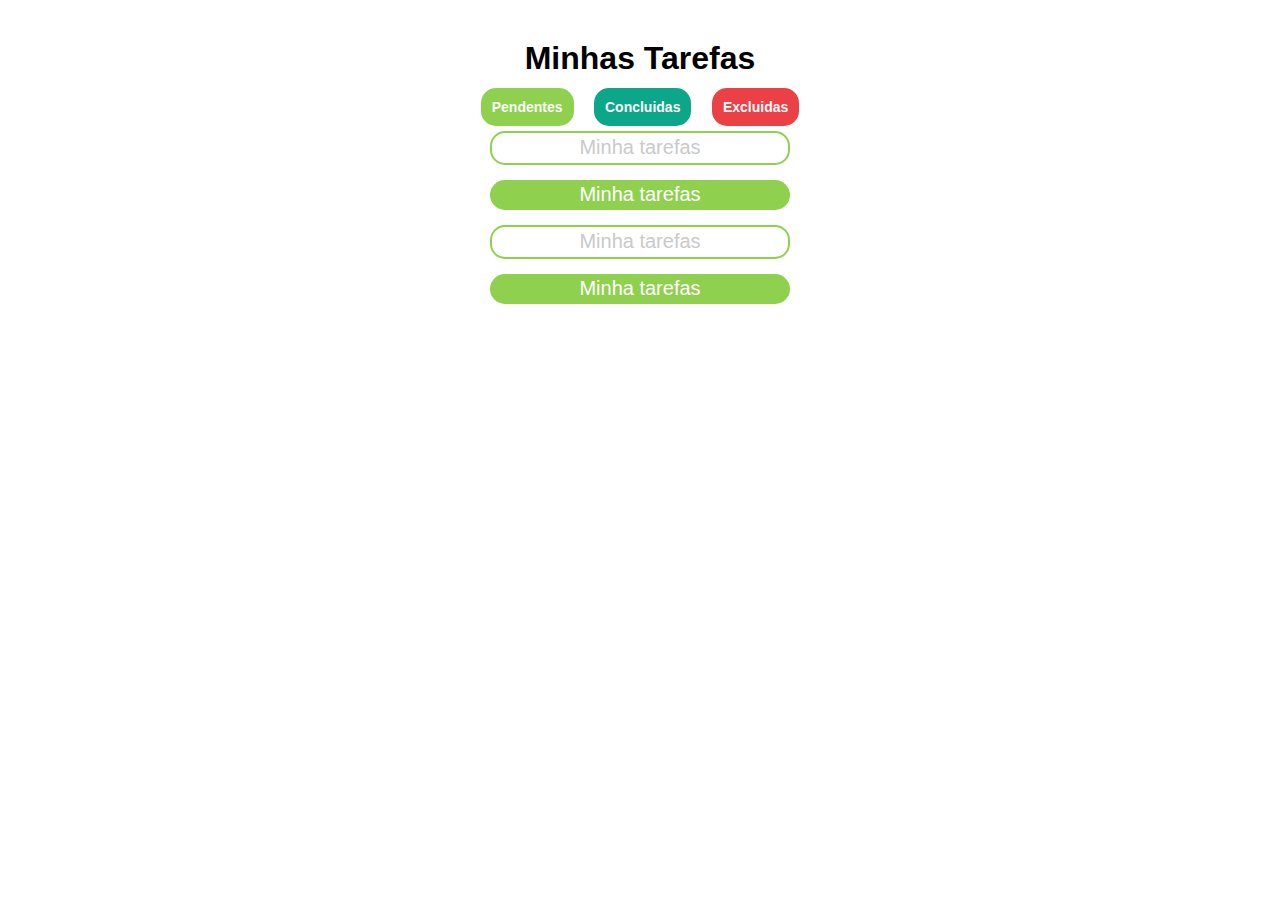
<file: index.html>
<!DOCTYPE html>
<html lang="en">
<head>
    <meta charset="UTF-8">
    <meta http-equiv="X-UA-Compatible" content="IE=edge">
    <meta name="viewport" content="width=device-width, initial-scale=1.0">
    <title>Documentos</title>
    <link rel="stylesheet" href="estilos.css">
</head>
<body>
   <header><h1>Minhas Tarefas</h1></header>
     
       <div class="container">
        <nav>
            <a class="pendentes" href="/pendentes.html">Pendentes</a>
            <a class="concluidos" href="/concluidos.html">Concluidas</a>
            <a class="excluidos" href="/excluidos.html">Excluidas</a>
        </nav>
        
        <div class="box">
          <p>Minha tarefas</p>
          <p>Minha tarefas</p>
          <p>Minha tarefas</p>
          <p>Minha tarefas</p>
        </div>
       </div>
        
        
   
</body>
</html>
</file>
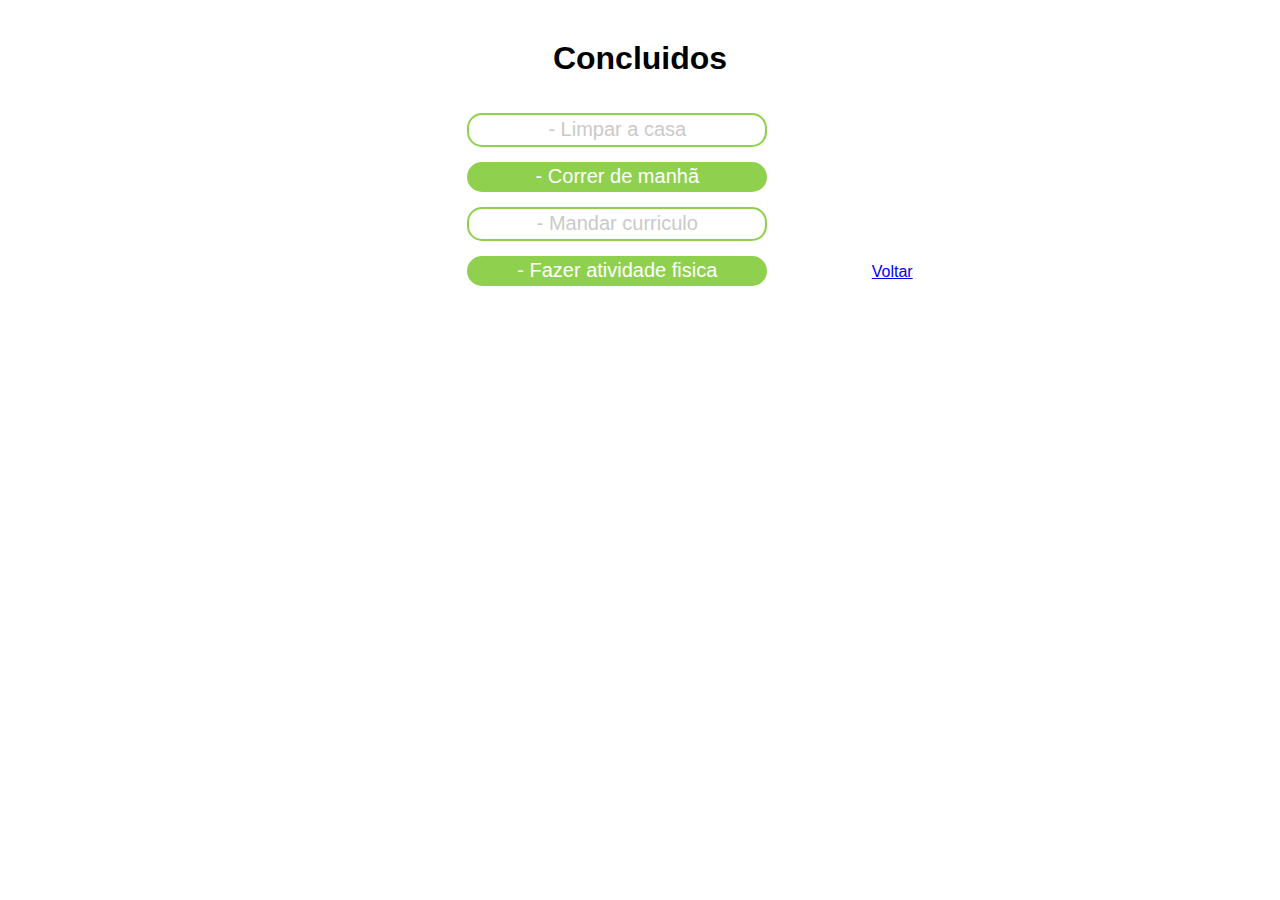
<file: concluidos.html>
<!DOCTYPE html>
<html lang="en">
<head>
    <meta charset="UTF-8">
    <meta http-equiv="X-UA-Compatible" content="IE=edge">
    <meta name="viewport" content="width=device-width, initial-scale=1.0">
    <link rel="stylesheet" href="estilos.css">
    <title>Document</title>
</head>
<body>
    <header><h1>Concluidos</h1></header>
       
    
    <div class="container">
        
        <div class="box">
          <p>- Limpar a casa</p>
          <p>- Correr de manhã</p>
          <p>- Mandar curriculo</p>
          <p>- Fazer atividade fisica</p>
        
        </div>
       </div>
       <a class="index" href="/index.html">Voltar</a>
</body>
</html>
</file>
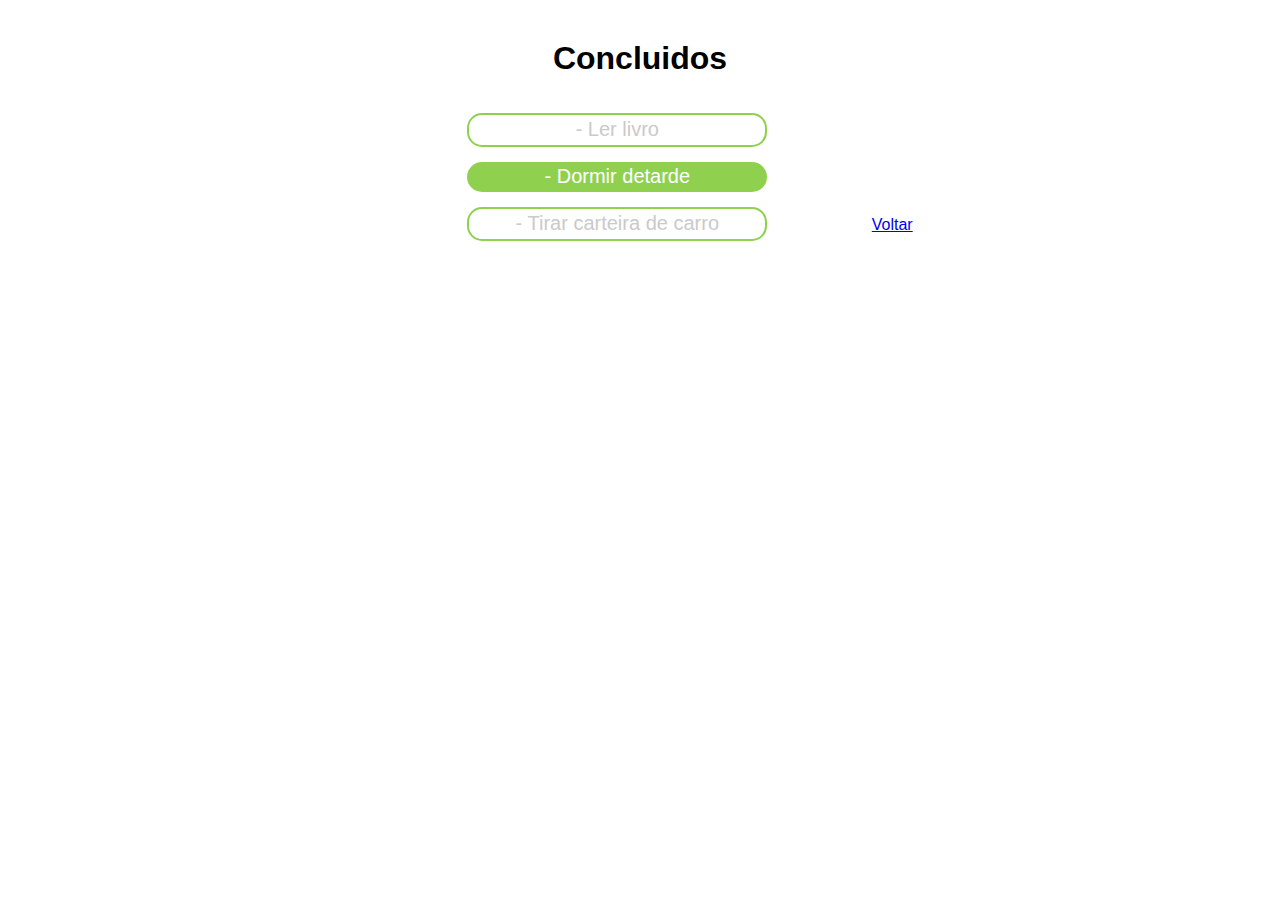
<file: excluidos.html>
<!DOCTYPE html>
<html lang="en">
<head>
    <meta charset="UTF-8">
    <meta http-equiv="X-UA-Compatible" content="IE=edge">
    <meta name="viewport" content="width=device-width, initial-scale=1.0">
    <link rel="stylesheet" href="estilos.css">
    <title>Document</title>
</head>
<body>
    <header><h1>Concluidos</h1></header>
       
    
    <div class="container">
        
        <div class="box">
          <p>- Ler livro</p>
          <p>- Dormir detarde</p>
          <p>- Tirar carteira de carro</p>
          
        
        </div>
       </div>
       <a class="index" href="/index.html">Voltar</a>
</body>
</html>
</file>
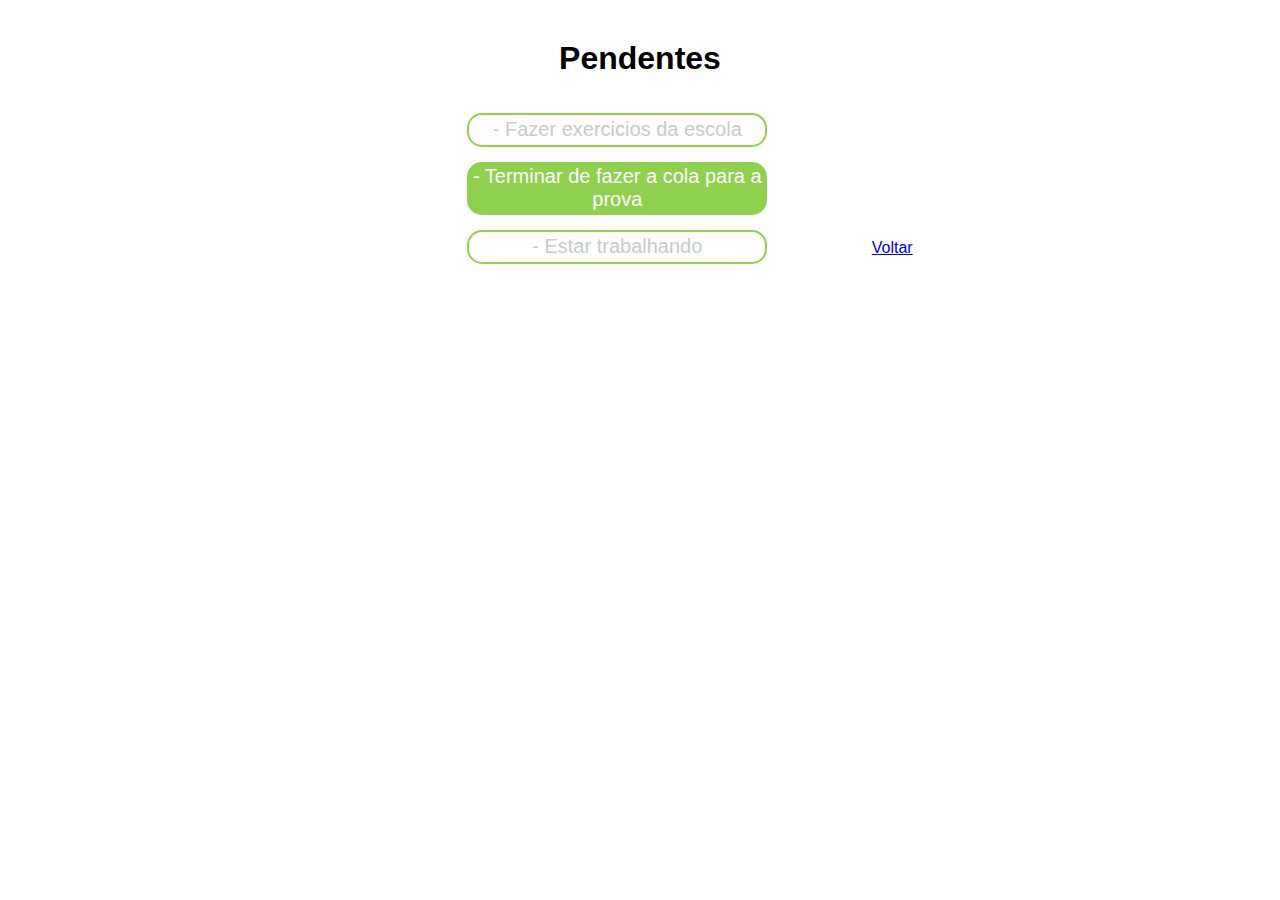
<file: pendentes.html>
<!DOCTYPE html>
<html lang="en">
<head>
    <meta charset="UTF-8">
    <meta http-equiv="X-UA-Compatible" content="IE=edge">
    <meta name="viewport" content="width=device-width, initial-scale=1.0">
    <title>Documentos</title>
    <link rel="stylesheet" href="estilos.css">
</head>
<body>
    <header><h1>Pendentes</h1></header>
    
       <div class="container">
        
        <div class="box">
          <p>- Fazer exercicios da escola</p>
          <p>- Terminar de fazer a cola para a prova</p>
          <p>- Estar trabalhando</p>
        
        </div>
       </div>
       <a class="index" href="/index.html">Voltar</a>
</body>
</html>
</file>
<file: estilos.css>
body {
  font-family: 'Trebuchet MS', 'Lucida Sans Unicode', 'Lucida Grande', 'Lucida Sans', Arial, sans-serif;
  color: black;
  text-align: center;
  margin-block: 40px;
}
.pendentes {
  font-family: sans-serif;
background: #8FD14F;
color: rgb(250, 250, 250);
font-size: 14px;
border-style: solid;
text-align: center;
border-collapse: collapse;
border-radius: 15px;
padding: 11px;
text-decoration: none;
border: #8FD14F;
margin: 8px;
font-weight: bold;
}
.concluidos {
  font-family: sans-serif;
  background: #0ca789;
  color: rgb(250, 250, 250);
  font-size: 14px;
  border-style: solid;
  text-align: center;
  border-collapse: collapse;
  border-radius: 15px;
  padding: 11px;
  text-decoration: none;
  border: #0ca789;
  margin: 8px; 
  font-weight: bold; 
}
.excluidos {
  font-family: sans-serif;
  background: #eb4045;
  color: rgb(250, 250, 250);
  font-size: 14px;
  border-style: solid;
  text-align: center;
  border-collapse: collapse;
  border-radius: 15px;
  padding: 11px;
  text-decoration: none;
  border:#eb4045;
  margin: 8px;  
  font-weight: bold; 
}

p {
  font-family: sans-serif;
  list-style: none;
  background: rgb(250, 250, 250);
  color: white;
  font-size: 20px;
  border-style: solid;
  border-collapse: collapse;
  border-radius: 15px;
  padding: 3px 4px 4px 4px;
  text-decoration: none;
  border: 2px solid black;
  margin: 15px;
  margin-left: 100px; 
  margin-right: 100px;      
}

p:hover {
  transform: scale(1.1);
  font-weight: bold;
}

p:nth-child(odd){
background:white;
color: rgb(202, 202, 202);
font-family: 'Trebuchet MS', 'Lucida Sans Unicode', 'Lucida Grande', 'Lucida Sans', Arial, sans-serif;
border-color: #8FD14F;
  
}
p:nth-child(even){
background:#8FD14F;
font-family: 'Trebuchet MS', 'Lucida Sans Unicode', 'Lucida Grande', 'Lucida Sans', Arial, sans-serif;
border: #8FD14F;
}
.box{
  width: 500px;
}
.container{
  display: inline-block;
}
</file>
